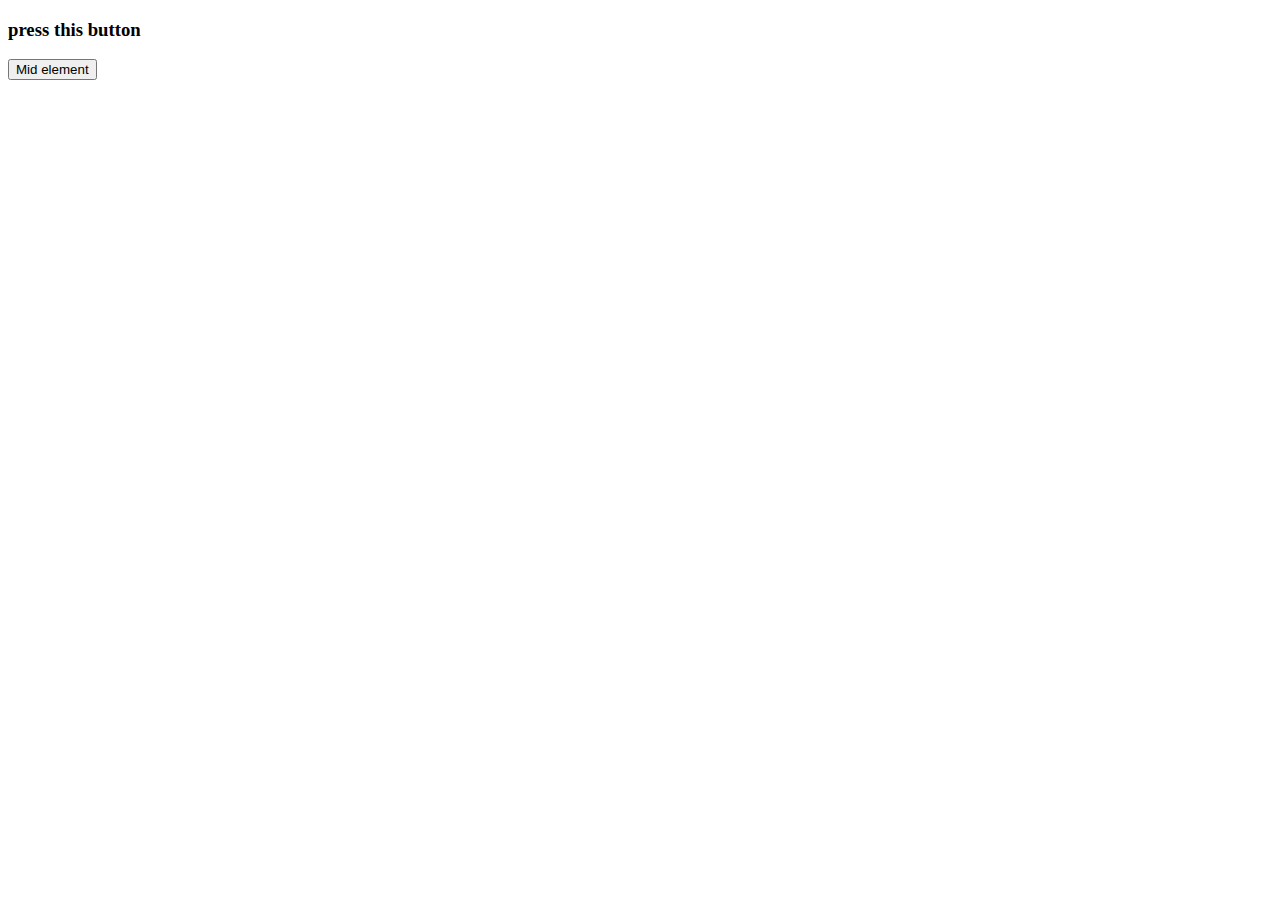
<file: a.html>
<!DOCTYPE html>
<html>
<head>
  <meta charset="UTF-8">
  <title>Array</title>
</head>
<script>
    // function arr(){
    // const arr = [1, 2, 3, 4, 5];

    // const midind = Math.floor(arr.length / 2);
    // const mid= arr[midind];

    // alert(mid); 
    // }
    
  </script>
<body>
  <h3>press this button</h3>
  <button onclick="arr()">Mid element</button>
  <script src="./eg.js"></script>
</body>
</html>
</file>
